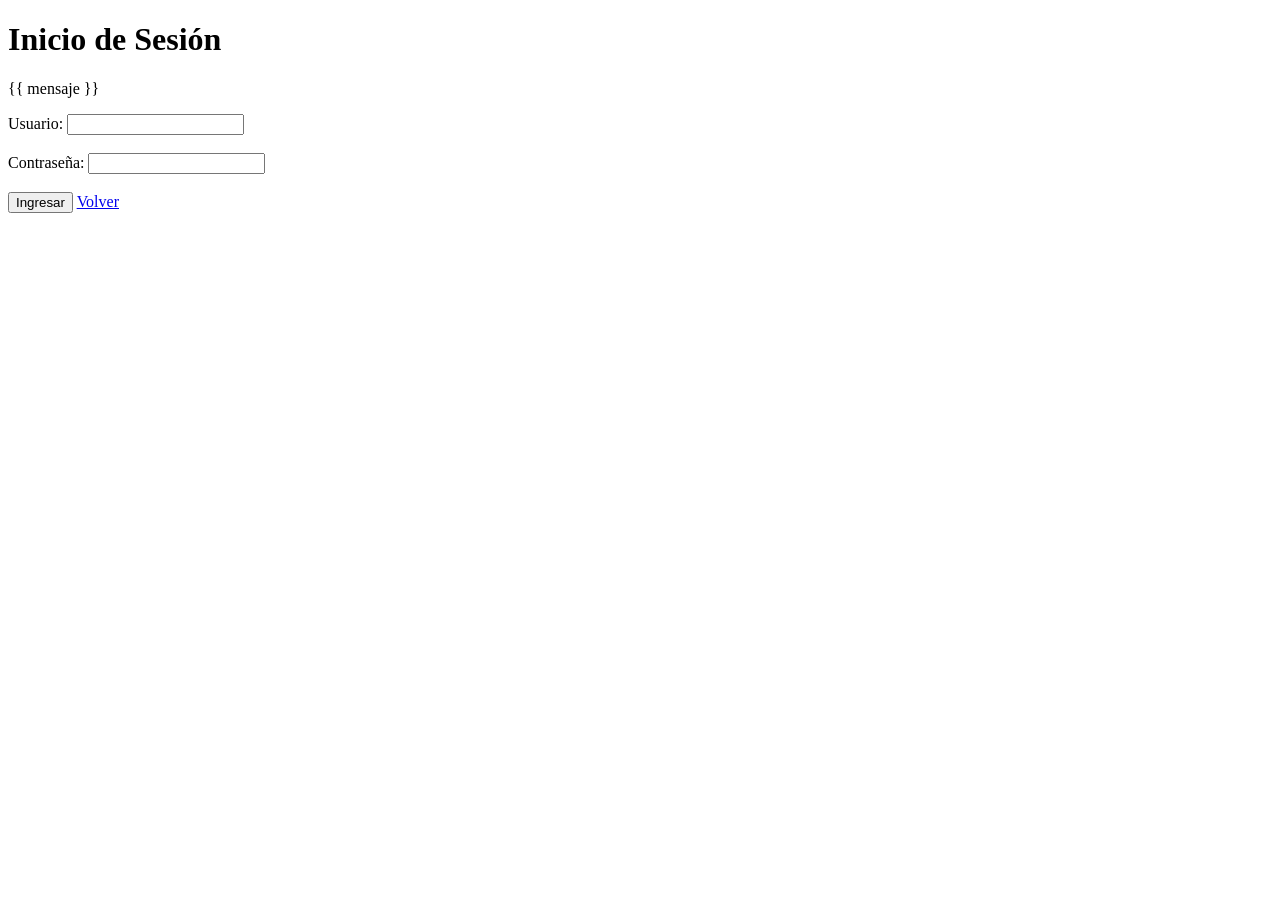
<file: templates/login.html>
<!DOCTYPE html>
<html lang="es">
<head>
    <meta charset="UTF-8">
    <title>Login</title>
</head>

<body>
    <h1>Inicio de Sesión</h1>
    <p>{{ mensaje }}</p>

    <form method="POST">
        <label>Usuario:</label>
        <input type="text" name="usuario">
        <br><br>

        <label> Contraseña:</label>
        <input type="password" name="contraseña" >
        <br><br>

        <button type="submit">Ingresar</button>
        <a href="/">Volver</a>
    </form>

</body>

</html>
</file>
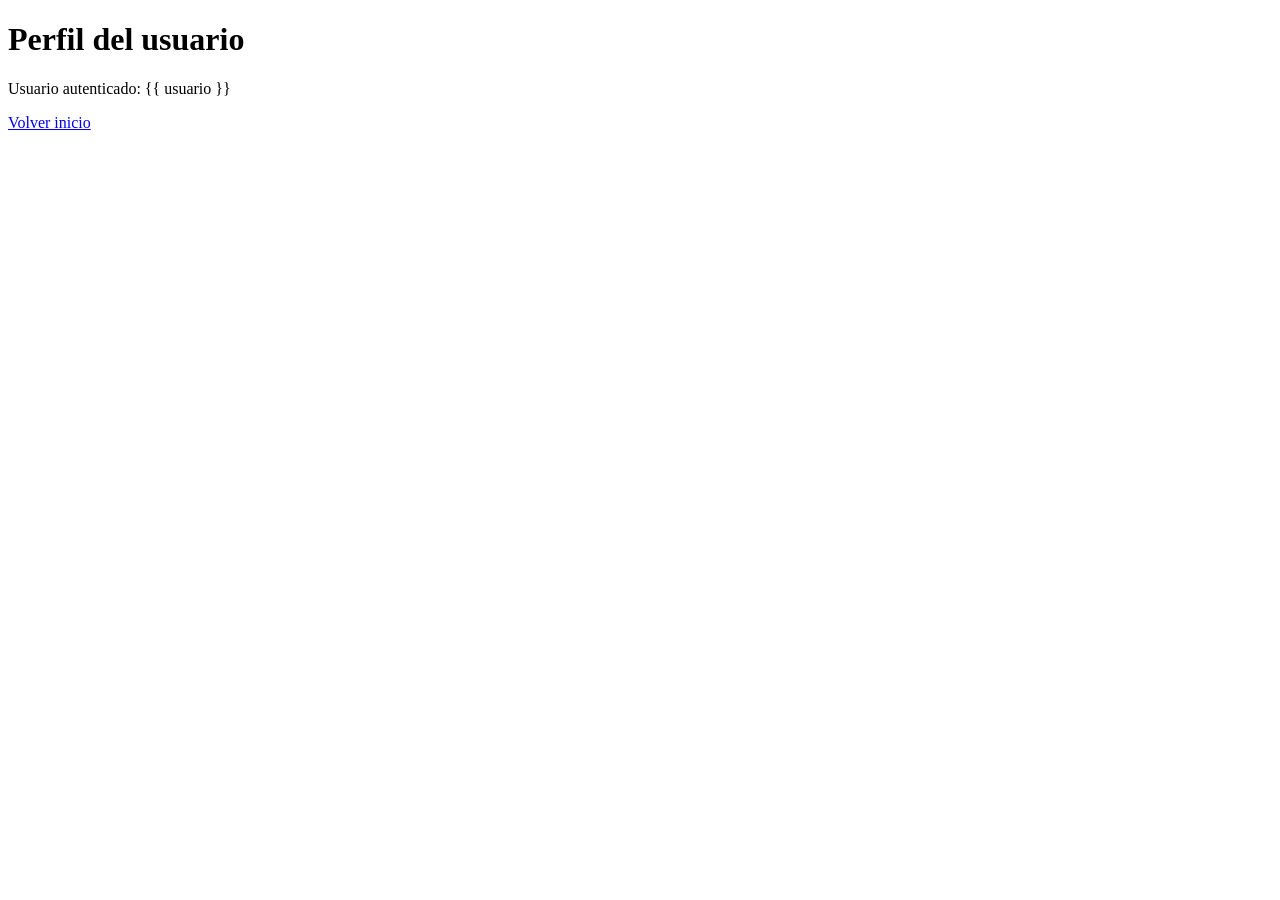
<file: templates/perfil.html>
<!DOCTYPE html>
<html lang="es">
<head>
    <meta charset="UTF-8">
    <title>Perfil</title>
</head>

<body>

    <h1>Perfil del usuario</h1>

    <p>Usuario autenticado: {{ usuario }}</p>

    <a href="/">Volver inicio</a>

</body>

</html>
</file>
